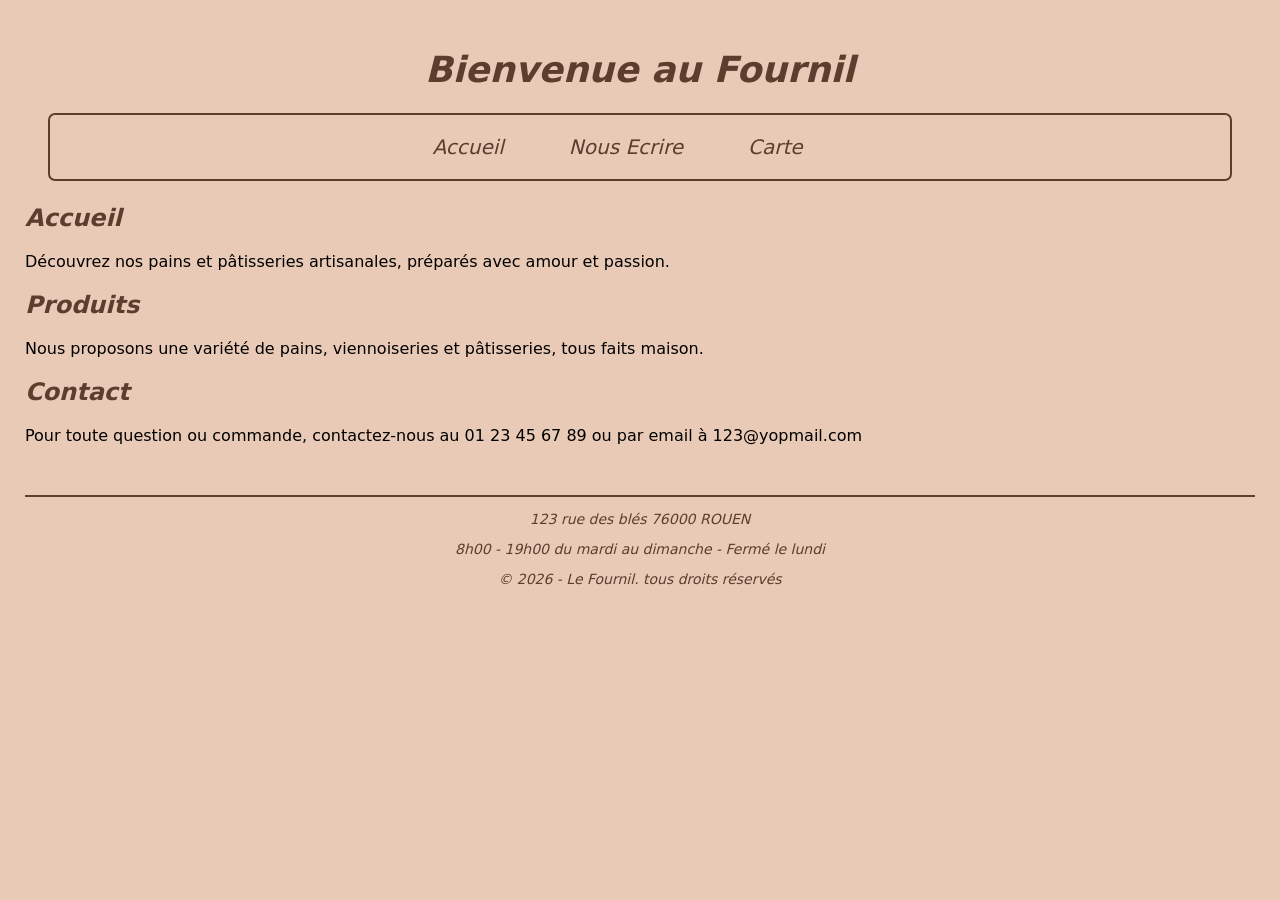
<file: index.html>
<!DOCTYPE html>
<html lang="fr">

<!-- caché -->
<head>
    <meta charset="UTF-8">
    <meta name="viewport" content="width=device-width, initial-scale=1.0">
    <title>Le Fournil — Boulangerie artisanale</title>
    <link rel="stylesheet" href="CSS/style.css">
  
    
    
</head>

<body>
    
<!-- titre et barre de navigation -->
    <header>
        <h1>Bienvenue au Fournil</h1>
        <nav class="menu">
            
                <li><a href="#accueil">Accueil</a></li>
                <li><a href="./Html/contact.html">Nous Ecrire</a></li>
                <li><a href="#carte">Carte</a></li>
            
        </nav>
    </header>   


      <!-- corps principal  -->
<main>
        <section id="accueil">
            <h2>Accueil</h2>
            <p>Découvrez nos pains et pâtisseries artisanales, préparés avec amour et passion.</p>      
        </section>  
        <section id="carte">
            <h2>Produits</h2>
            <p>Nous proposons une variété de pains, viennoiseries et pâtisseries, tous faits maison.</p>        
        </section>
        <section id="contact">
            <h2>Contact</h2>
            <p>Pour toute question ou commande, contactez-nous au 01 23 45 67 89 ou par email à 123@yopmail.com    
    
            </section>


        <footer>
            <p>123 rue des blés 76000 ROUEN</p>
            <P>8h00 - 19h00 du mardi au dimanche - Fermé le lundi</P>
         

   <p> &copy; 2026 - Le Fournil. tous droits réservés </p> 
</footer>
    </main>
</body>
</html>
</file>
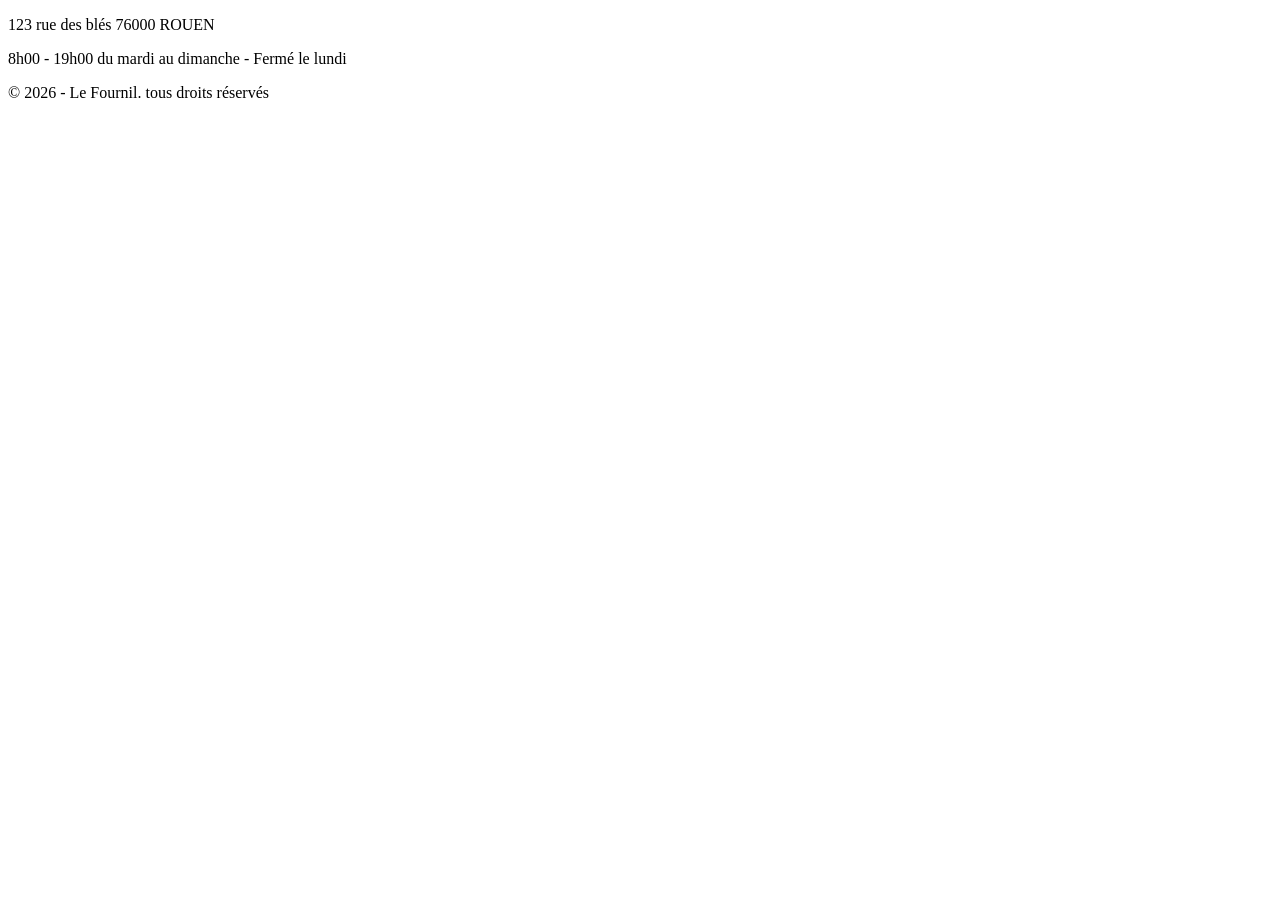
<file: carte.html>
<!DOCTYPE html>
<html lang="fr">

<!-- caché -->
<head>
    
    </header>   


  <!-- pied de page -->

        
    
    
    
    <footer>
            <p>123 rue des blés 76000 ROUEN</p>
            <P>8h00 - 19h00 du mardi au dimanche - Fermé le lundi</P>
         

   <p> &copy; 2026 - Le Fournil. tous droits réservés </p> 
</footer>
    </main>
</body>
</html>
</file>
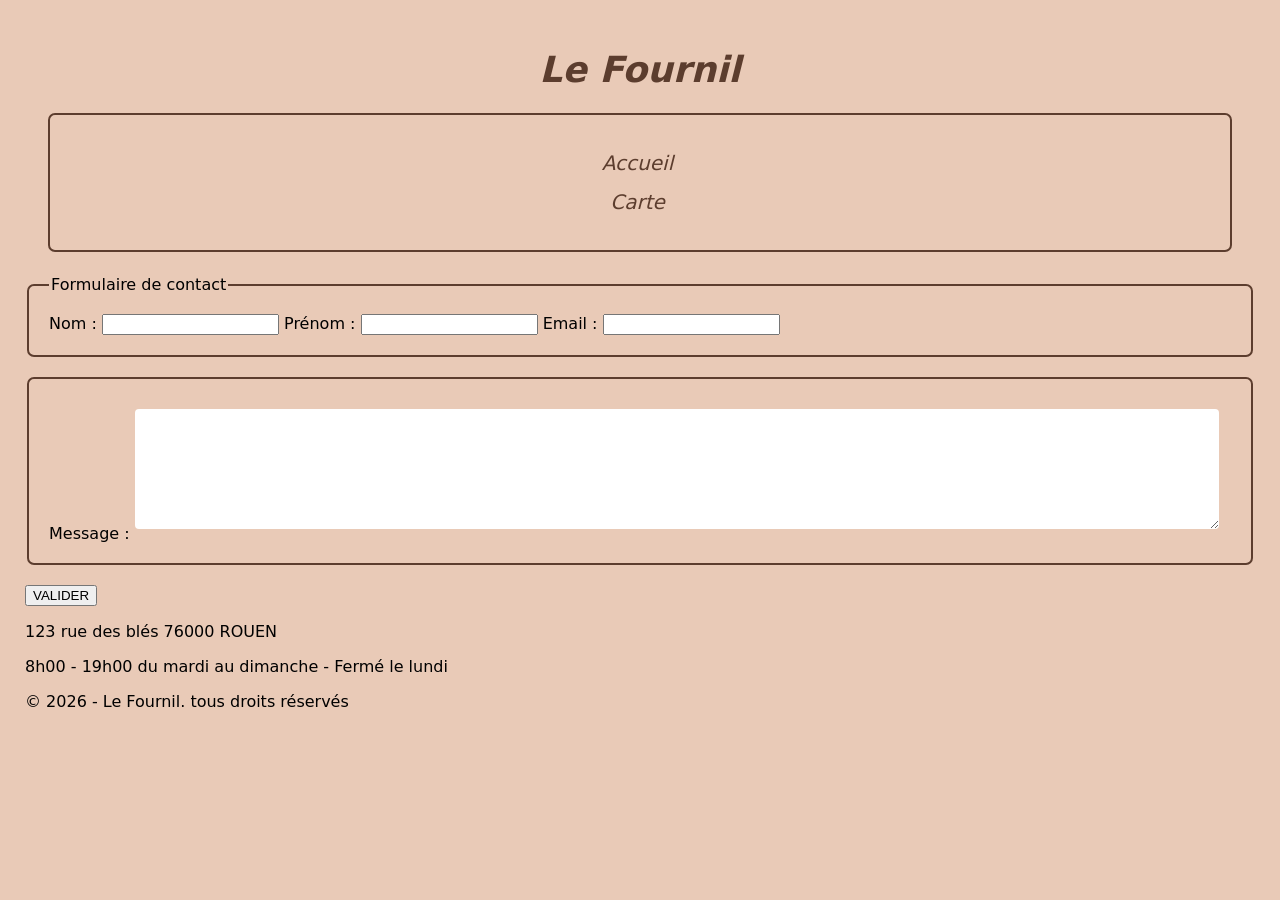
<file: Html/contact.html>
<!DOCTYPE html>
<html lang="fr">

<!-- caché -->
<head>
    <meta charset="UTF-8">
    <meta name="viewport" content="width=device-width, initial-scale=1.0">
    <title>Le Fournil — Boulangerie artisanale</title>
    <link rel="stylesheet" href="../CSS/contact.css">   
</head>  
    
<header>

    <h1>Le Fournil</h1>
    <nav class="menu">
        <ul>
            <li><a href="../index.html">Accueil</a></li>
            <li><a href="#">Carte</a></li>
        </ul>
    </nav>
</header>
    
<main>  
<fieldset>
    <legend>Formulaire de contact</legend>
<form action="#" method="post">
    <label for="nom">Nom :</label>
    <input type="text" id="nom" name="nom" required>

    <label for="prenom">Prénom :</label>
    <input type="text" id="prenom" name="prenom" required>

    <label for="email">Email :</label>
    <input type="email" id="email" name="email" required>

</fieldset>

<fieldset>


    <label for="message">Message :</label>
    <textarea id="message" name="message" class="message" required></textarea>


</fieldset>

    <button type="submit">VALIDER</button>

















</main>   
    

    <footer>
            <p>123 rue des blés 76000 ROUEN</p>
            <P>8h00 - 19h00 du mardi au dimanche - Fermé le lundi</P>
         
   <p> &copy; 2026 - Le Fournil. tous droits réservés </p> 
</footer>
    </main>
</body>
</html>
</file>
<file: CSS/style.css>
body{
   
    margin:5px;
    padding: 20px;
    font-family: system-ui, -apple-system, BlinkMacSystemFont, 'Segoe UI', Roboto, Oxygen, Ubuntu, Cantarell, 'Open Sans', 'Helvetica Neue', sans-serif, sans-serif;
    background-color: #e9cab7;
    
}

a{
    text-decoration: none;
    color: #5c3d2e;
    font-size: 20px;
    font-style: italic;
}


a:hover{
    color: #5c3d2e;
    font-size: 20px;
    font-style: italic;
    text-decoration: underline;
}


h1{
    text-align: center;
    font-size: 36px;
    color: #5c3d2e;
    margin-bottom: 20px;
    font-style: italic;
}



h2{
    text-align: justify;
    font-size: 24px;
    color: #5c3d2e;
    margin-bottom: 20px;
    font-style: italic;
}

.menu {
    border: 2px solid #5c3d2e;
    align-items: center;
    text-align: center;
    text-decoration: none;
    justify-content: center;
    list-style: none;
    display: flex;
    padding: 10px;
    margin: 23px;
    place-content: 10px;
    border-radius: 7px;
}



li {
    align-items: center;
    margin: 5px;
    padding: 5px;
    list-style: none;
    list-style-type: none;
    margin-right: 50px;
}

footer{
    border-top: 2px solid #5c3d2e;
    text-align: center;
    font-size: 14px;
    color: #5c3d2e;
    margin-top: 50px;
    font-style: italic;
}
</file>
<file: CSS/contact.css>
body{
   
    margin:5px;
    padding: 20px;
    font-family: system-ui, -apple-system, BlinkMacSystemFont, 'Segoe UI', Roboto, Oxygen, Ubuntu, Cantarell, 'Open Sans', 'Helvetica Neue', sans-serif, sans-serif;
    background-color: #e9cab7;
    
}


h1{
    text-align: center;
    font-size: 36px;
    color: #5c3d2e;
    margin-bottom: 20px;
    font-style: italic;
}


.menu {
    border: 2px solid #5c3d2e;
    align-items: justify;
    text-align: center;
    text-decoration: none;
    justify-content: center;
    list-style: none;
    display: flex;
    padding: 10px;
    margin: 23px;
    place-content: 10px;
    border-radius: 7px;
}


li {
    align-items: center;
    margin: 5px;
    padding: 5px;
    list-style: none;
    list-style-type: none;
    margin-right: 50px;
}


a:hover{
    color: #5c3d2e;
    font-size: 20px;
    font-style: italic;
    text-decoration: underline;
}


a{
    text-decoration: none;
    text-align: center;
    color: #5c3d2e;
    font-size: 20px;
    font-style: italic;
}




button:hover {
  background-color: #a17159;
}



fieldset {
    border: 2px solid #5c3d2e;
    padding: 20px;
    margin-bottom: 20px;
    border-radius: 7px;
    grid-template-columns: 1fr 2fr;
}

form {
  display: relative;
  flex-direction: column;
  align-items: center;
}


.message {
    width: 90%;
    height: 100px;
    padding: 10px;
    margin: 10px 0;
    right: 10px;
    border: 0px solid #ccc;
    border-radius: 4px;
    resize: vertical;
}
</file>
